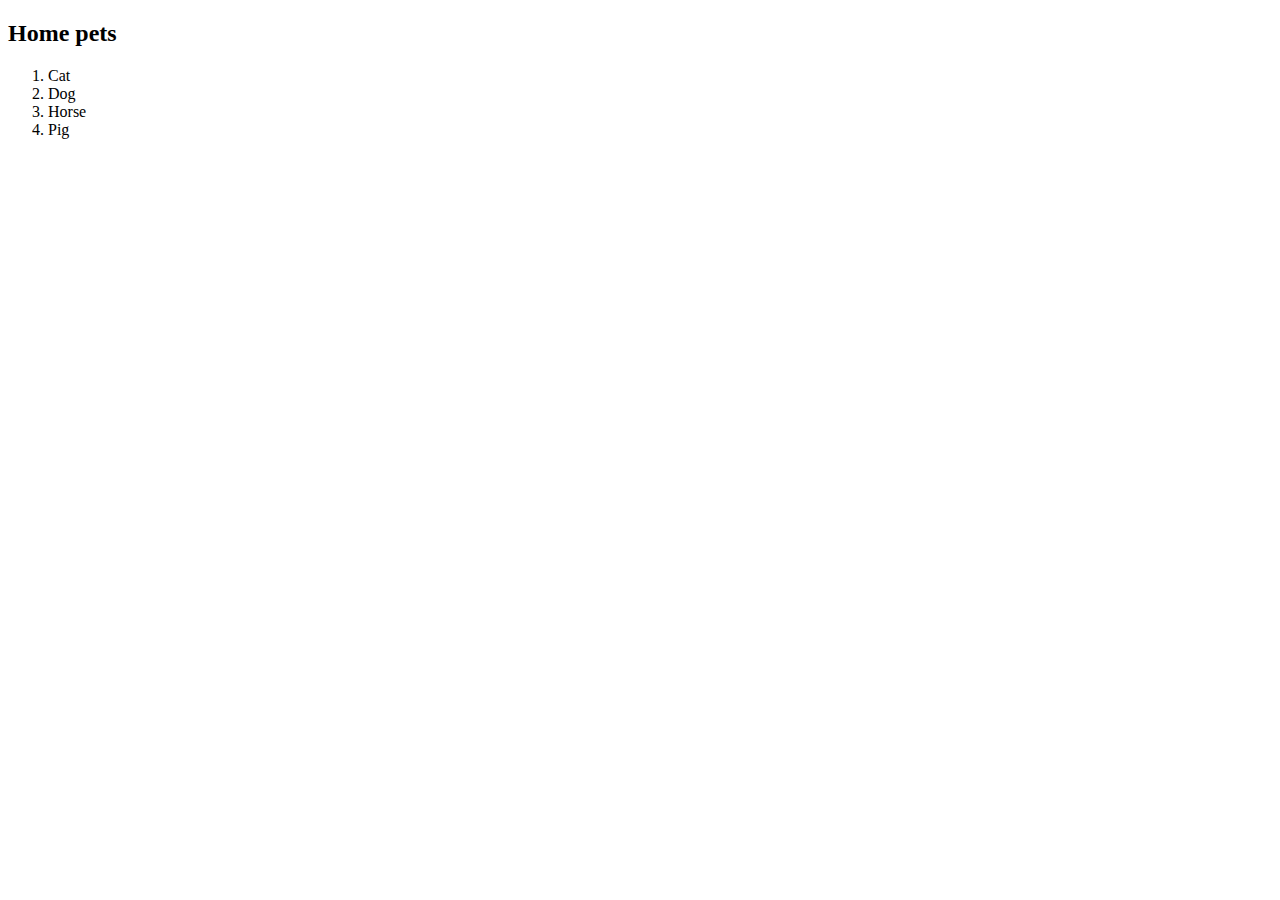
<file: js/appealing_to_object/index.html>
<!DOCTYPE html>
<html lang="en">
<head>
  <meta charset="utf-8">
  <meta name="viewport" content="width=device-width, initial-scale=1.0">
  <title>Appealing to object</title>
</head>

<body>
  
    <div>
        <h2>Home pets</h2>
        <ol>
            <li>Cat</li>
            <li>Dog</li>
            <li>Horse</li>
            <li>Pig</li>
        </ol>
    </div>
    
    <script src="script.js"></script>
    
</body>
</html>
</file>
